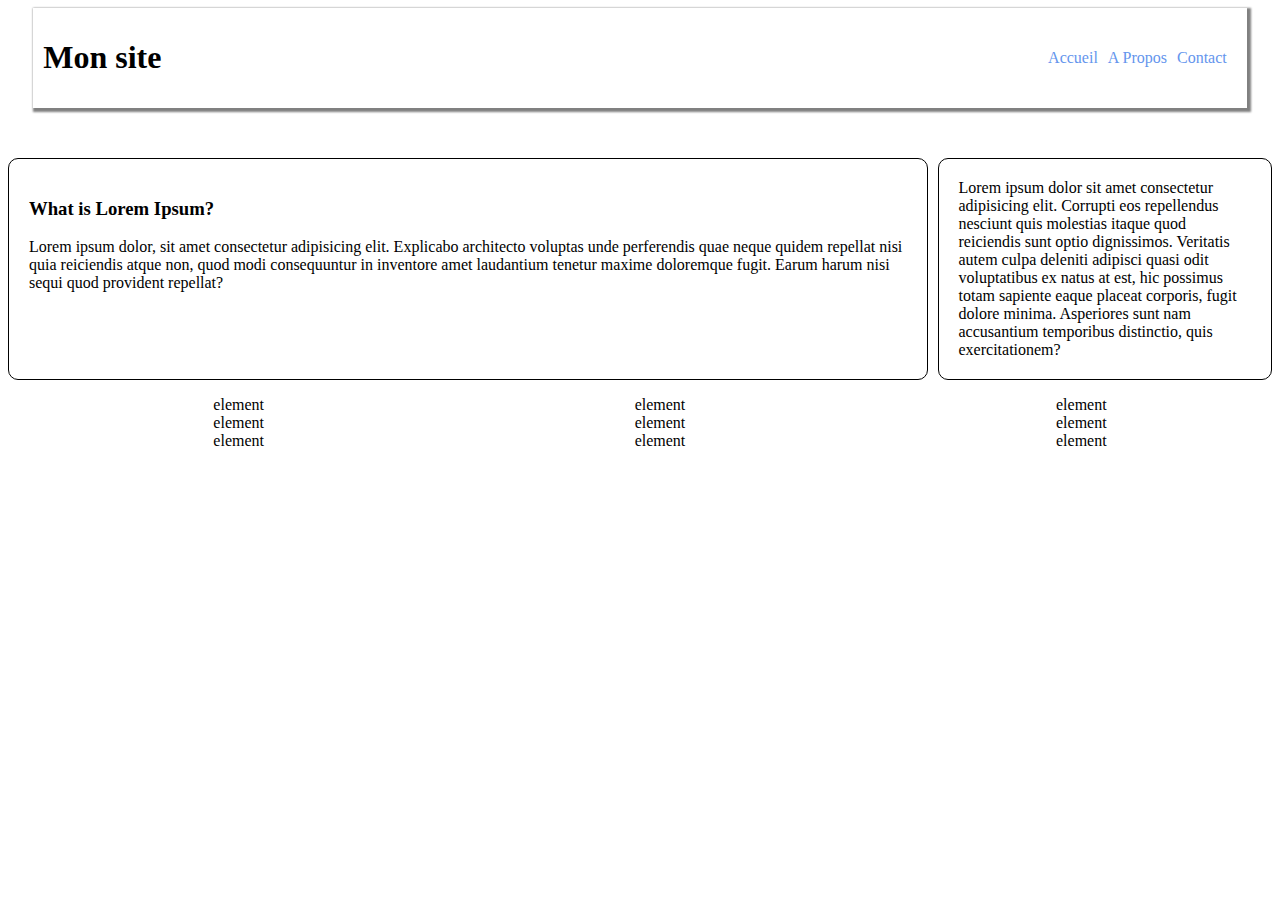
<file: index.html>
<!DOCTYPE html>
<html lang="en">

<head>
    <meta charset="UTF-8">
    <meta http-equiv="X-UA-Compatible" content="IE=edge">
    <meta name="viewport" content="width=device-width, initial-scale=1.0">
    <title>Document</title>
    <link type="text/css" rel="stylesheet" href="./css/style.css">

</head>

<body>
    <header>
        <h1>Mon site</h1>
        <nav>
            <ul>
                <li><a href="#">Accueil</a></li>
                <li><a href="./pages/apropos.html">A Propos</a></li>
                <li><a href="./pages/contact.html">Contact</a></li>
            </ul>
        </nav>
    </header>
    <main>
        <article class="mon_bloc">
            <h3>What is Lorem Ipsum?</h3>
            <p>
                Lorem ipsum dolor, sit amet consectetur adipisicing elit. Explicabo architecto voluptas unde perferendis quae neque quidem repellat nisi quia reiciendis atque non, quod modi consequuntur in inventore amet laudantium tenetur maxime doloremque fugit. Earum
                harum nisi sequi quod provident repellat?
            </p>

        </article>
        <aside class="mon_bloc">
            Lorem ipsum dolor sit amet consectetur adipisicing elit. Corrupti eos repellendus nesciunt quis molestias itaque quod reiciendis sunt optio dignissimos. Veritatis autem culpa deleniti adipisci quasi odit voluptatibus ex natus at est, hic possimus totam
            sapiente eaque placeat corporis, fugit dolore minima. Asperiores sunt nam accusantium temporibus distinctio, quis exercitationem?
        </aside>
    </main>
    <footer>
        <ul>
            <li>element</li>
            <li>element</li>
            <li>element</li>
        </ul>

        <ul>
            <li>element</li>
            <li>element</li>
            <li>element</li>
        </ul>

        <ul>
            <li>element</li>
            <li>element</li>
            <li>element</li>
        </ul>
    </footer>
</body>

</html>
</file>
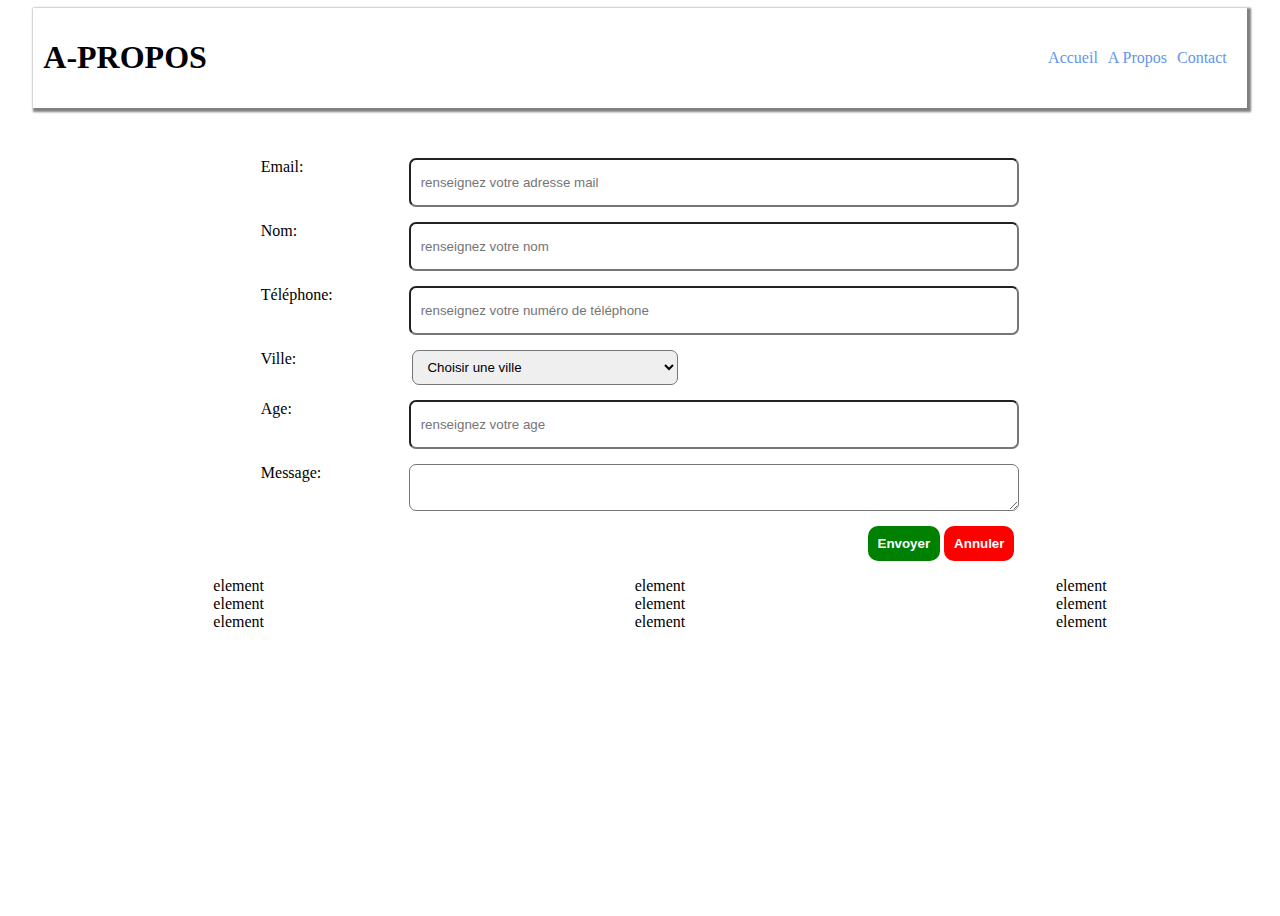
<file: pages/apropos.html>
<!DOCTYPE html>
<html lang="en">

<head>
    <meta charset="UTF-8">
    <meta http-equiv="X-UA-Compatible" content="IE=edge">
    <meta name="viewport" content="width=device-width, initial-scale=1.0">
    <title>A-Propos</title>
    <link type="text/css" rel="stylesheet" href="./../css/style.css">
</head>

<body>
    <header>
        <h1>A-PROPOS</h1>
        <nav>
            <ul>
                <li><a href="./../index.html">Accueil</a></li>
                <li><a href="#">A Propos</a></li>
                <li><a href="./contact.html">Contact</a></li>
            </ul>
        </nav>
    </header>
    <main>
        <!-- les formulaires-->

        <form>
            <div class="group">
                <label for="email">Email:</label>
                <input type="email" class="fomr-control" id="email" name="email" placeholder="renseignez votre adresse mail" autocomplete="false" />
            </div>

            <div class="group">
                <label for="nom">Nom:</label>
                <input type="text" class="fomr-control" id="nom" placeholder="renseignez votre nom" autocomplete="false" />
            </div>

            <div class="group">
                <label for="telephone">Téléphone:</label>
                <input type="tel" class="fomr-control" id="telephone" placeholder="renseignez votre numéro de téléphone" autocomplete="false" />
            </div>

            <div class="group">
                <label for="ville">Ville:</label>
                <select id="ville" class="fomr-control">
                <option>Choisir une ville</option>
                <option>Douala</option>
                <option>Yaounde</option>
                <option>Edea</option>
                <option>Buea</option>
            </select>
            </div>

            <div class="group">
                <label for="age">Age:</label>
                <input type="number" class="fomr-control" id="age" placeholder="renseignez votre age" autocomplete="false" />
            </div>

            <div class="group">
                <label for="message">Message:</label>
                <textarea id="message" class="fomr-control" rows="10" cols="20"></textarea>
            </div>
            <div class="btns">
                <button class="btn success">Envoyer</button>
                <button class="btn danger">Annuler</button>
            </div>

        </form>


    </main>
    <footer>
        <ul>
            <li>element</li>
            <li>element</li>
            <li>element</li>
        </ul>

        <ul>
            <li>element</li>
            <li>element</li>
            <li>element</li>
        </ul>

        <ul>
            <li>element</li>
            <li>element</li>
            <li>element</li>
        </ul>
    </footer>

</body>

</html>
</file>
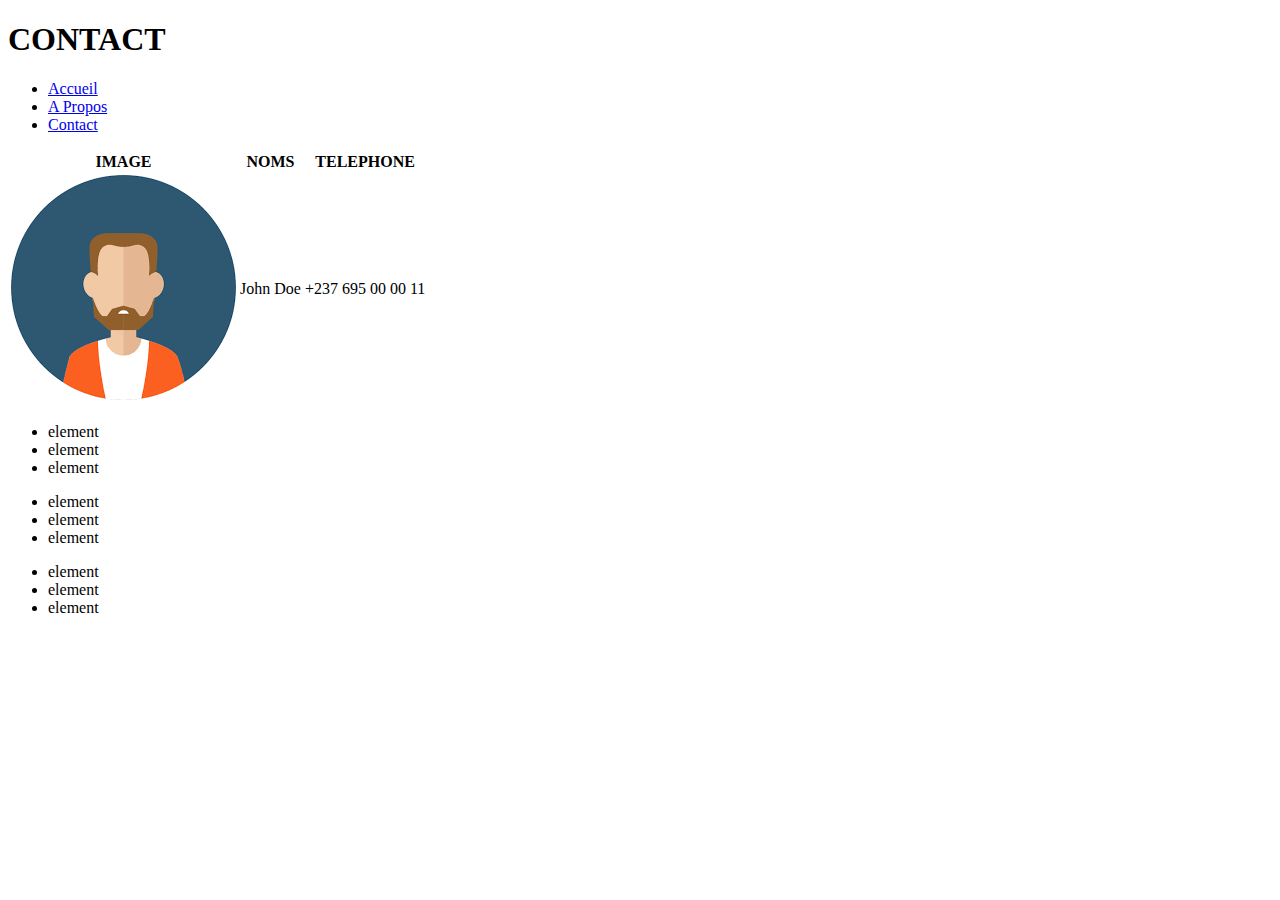
<file: pages/contact.html>
<!DOCTYPE html>
<html lang="en">

<head>
    <meta charset="UTF-8">
    <meta http-equiv="X-UA-Compatible" content="IE=edge">
    <meta name="viewport" content="width=device-width, initial-scale=1.0">
    <title>Contact</title>
</head>

<body>
    <header>
        <h1>CONTACT</h1>
        <nav>
            <ul>
                <li><a href="../index.html">Accueil</a></li>
                <li><a href="#">A Propos</a></li>
                <li><a href="#">Contact</a></li>
            </ul>
        </nav>
    </header>
    <main>

<!--        <section>-->
            <table>
                <thead>
                    <tr>
                        <th>IMAGE</th>
                        <th>NOMS</th>
                        <th>TELEPHONE</th>
                    </tr>
                </thead>

                <tbody>
                    <tr>
                        <td><img src="./../assets/avatar.png" /></td>
                        <td>John Doe</td>
                        <td>+237 695 00 00 11</td>
                    </tr>
                </tbody>
            </table>

        </section>

    </main>
    <footer>
        <ul>
            <li>element</li>
            <li>element</li>
            <li>element</li>
        </ul>

        <ul>
            <li>element</li>
            <li>element</li>
            <li>element</li>
        </ul>

        <ul>
            <li>element</li>
            <li>element</li>
            <li>element</li>
        </ul>
    </footer>
</body>

</html>
</file>
<file: css/style.css>
body {
    height: 100vh;
}

header {
    display: flex;
    flex-direction: row;
    justify-content: space-between;
    margin-left: 2%;
    margin-right: 2%;
    align-items: center;
    box-shadow: 2px 2px 2px 2px gray;
    margin-bottom: 50px;
    padding: 10px;
}

header ul {
    list-style: none;
    display: flex;
}

header ul li {
    margin-right: 10px;
}

header ul li a {
    text-decoration: none;
    color: cornflowerblue;
}

header ul li a:hover {
    border-bottom: 2px solid cornflowerblue;
}

main {
    display: flex;
}

article {
    flex: 3;
    margin-right: 10px;
}

aside {
    flex: 1;
}

.mon_bloc {
    border: 1px solid black;
    border-radius: 10px;
    padding: 20px;
}

footer {
    display: flex;
    justify-content: space-around;
    /*position: absolute;*/
    /*bottom: 10px;*/
}

footer ul {
    list-style: none;
}

form {
    width: 60%;
    margin-left: 20%;
    margin-right: 20%;
}

.group {
    width: 100%;
    margin-bottom: 15px;
    display: flex;
}

.group label {
    width: 20%;
}

.fomr-control {
    width: 80%;
    height: 35px;
    padding: 5px;
    padding-left: 10px;
    border-radius: 7px;
}

.btn {
    border-radius: 10px;
    padding: 10px;
    border: none;
    color: white;
    font-weight: bold;
}

.success {
    background: green;
}

.danger {
    background: red;
}

#ville {
    width: 35%;
}

.btns {
    position: relative;
    left: 80%;
}

@media only screen and (max-width:700px) {
    ul,
    main {
        flex-direction: column;
    }
}
</file>
